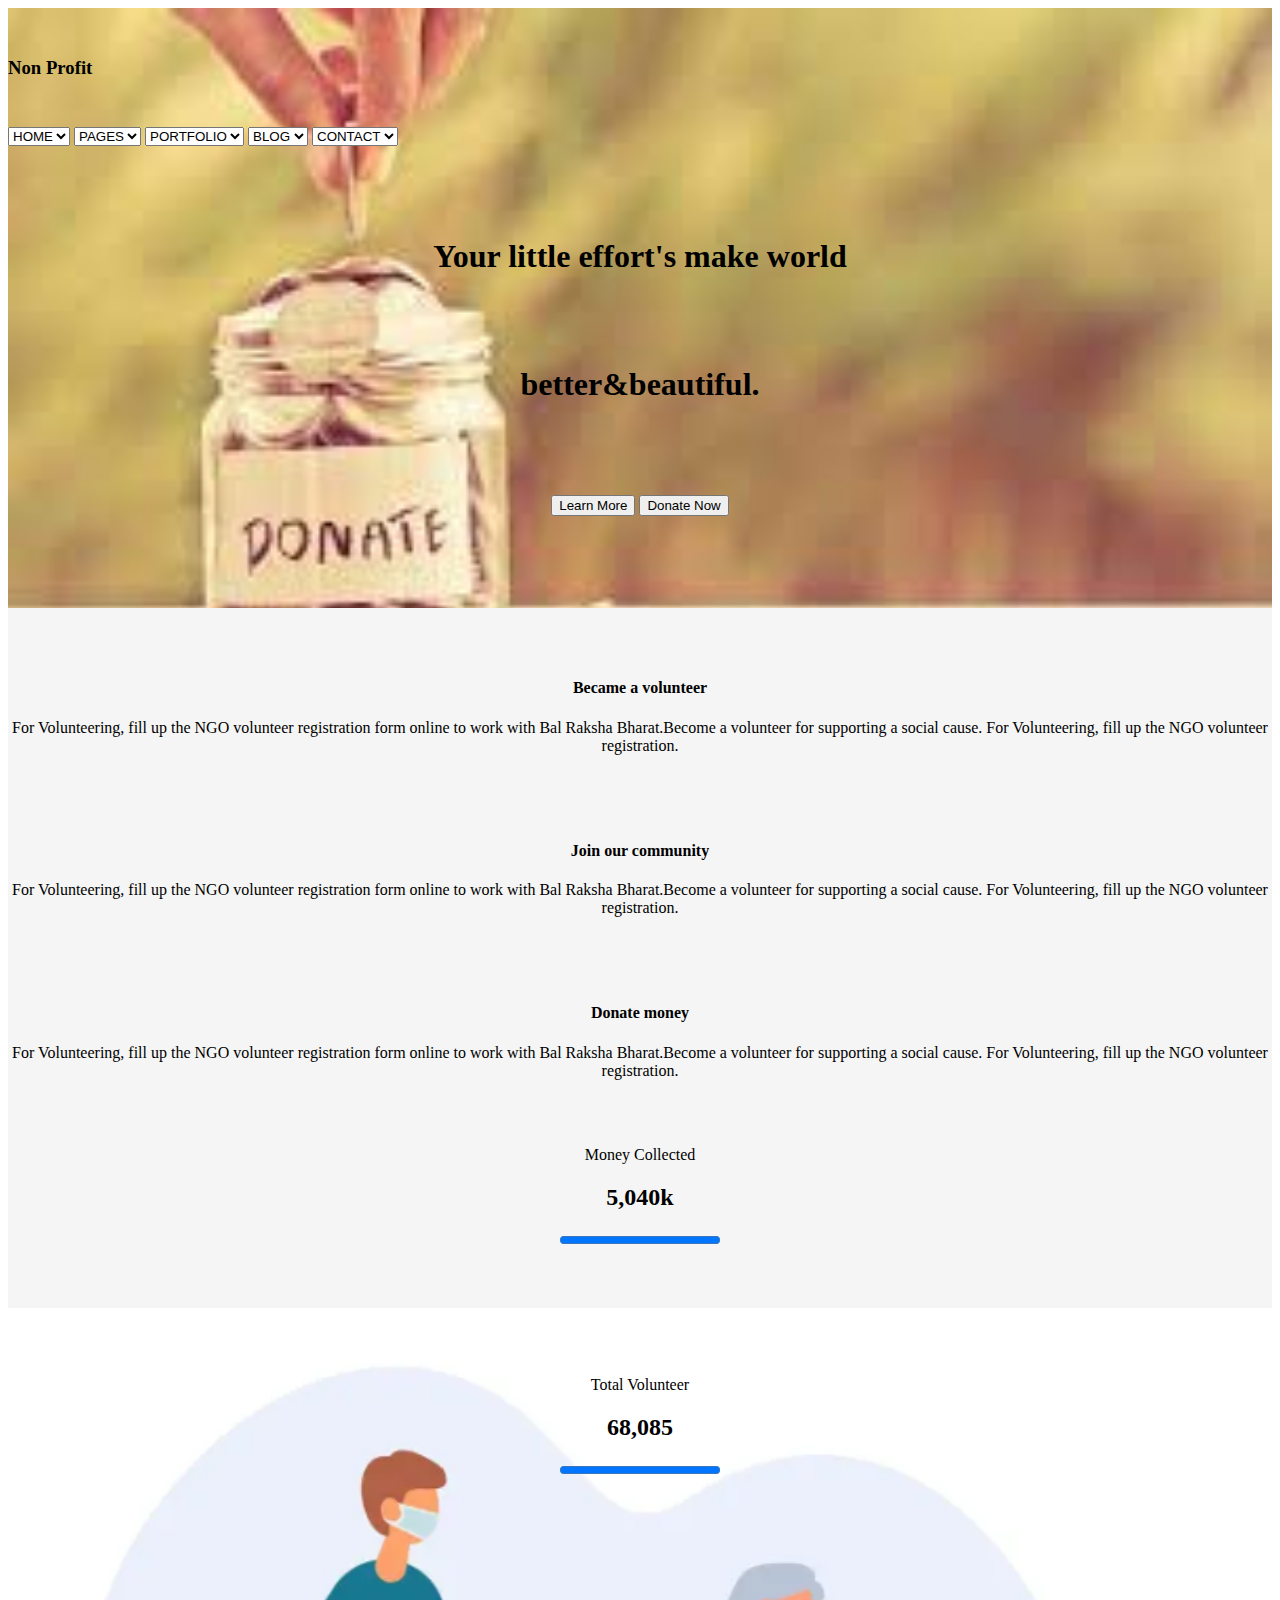
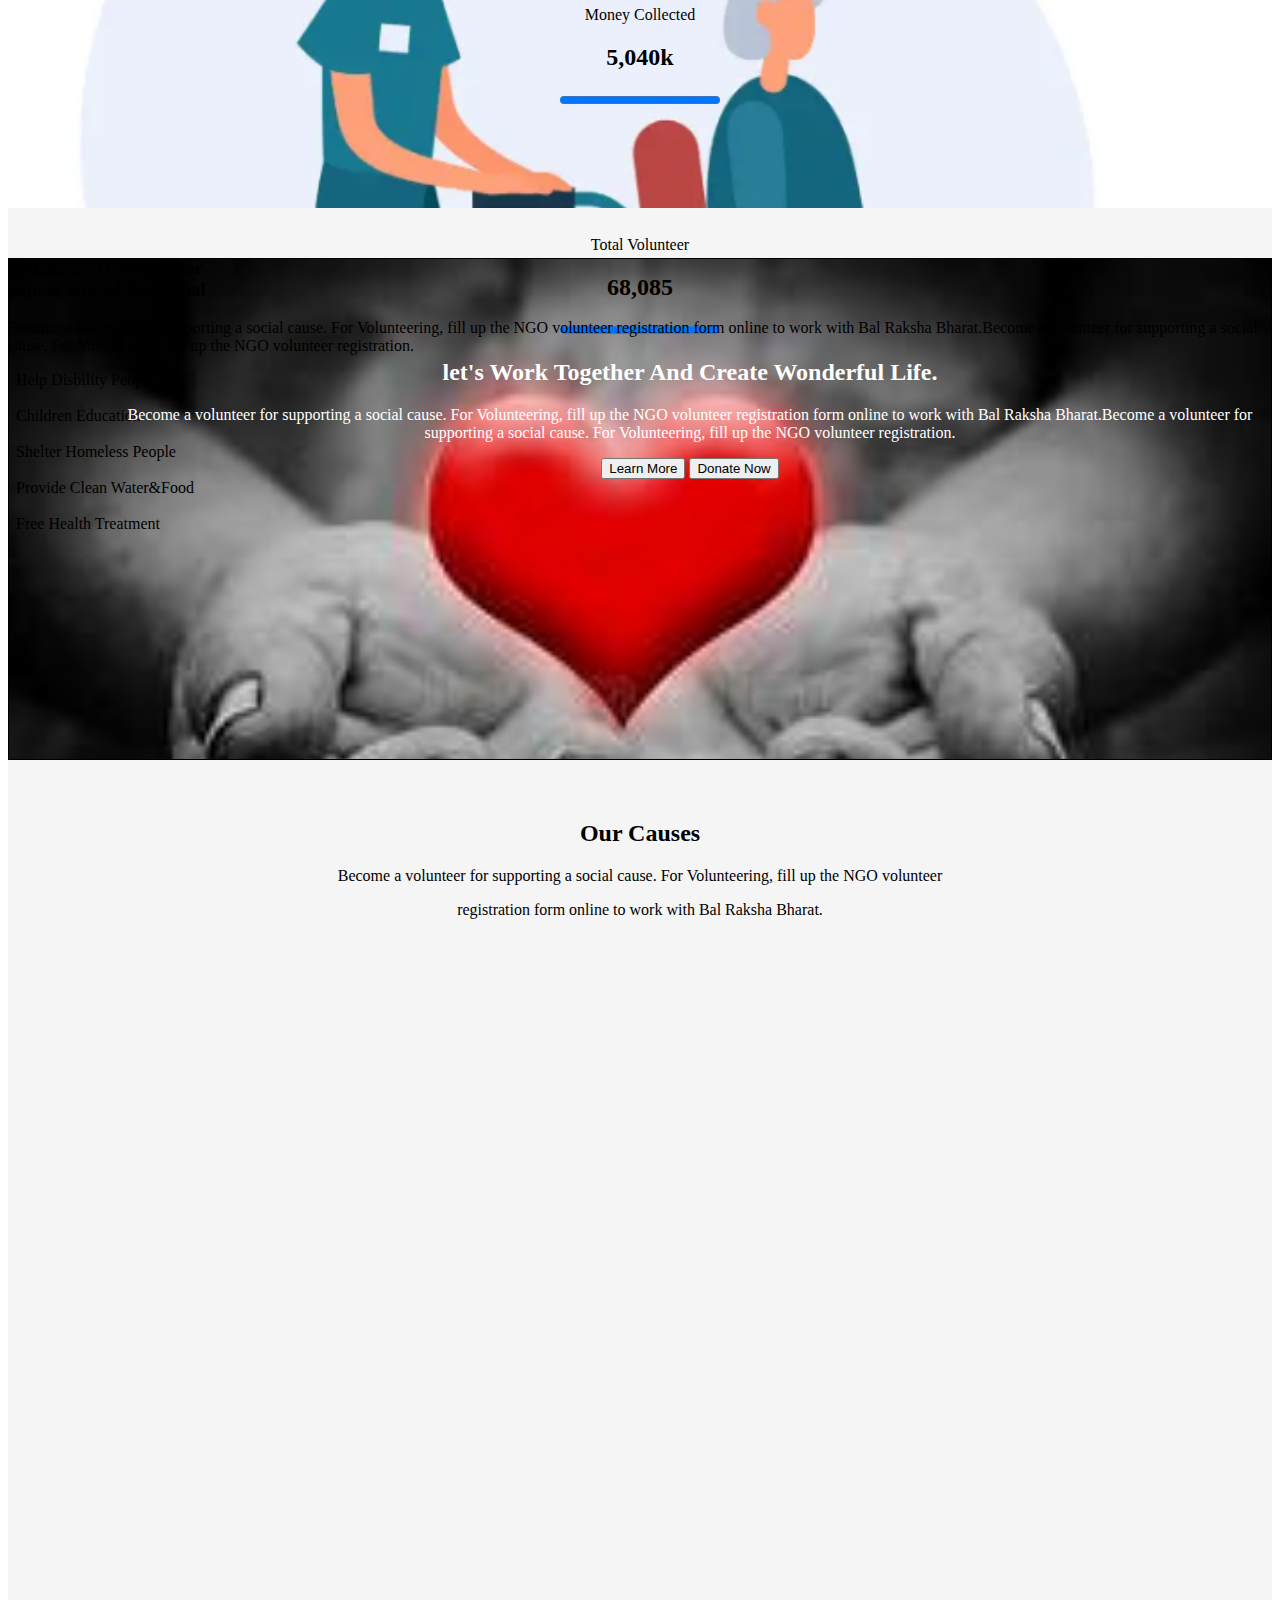
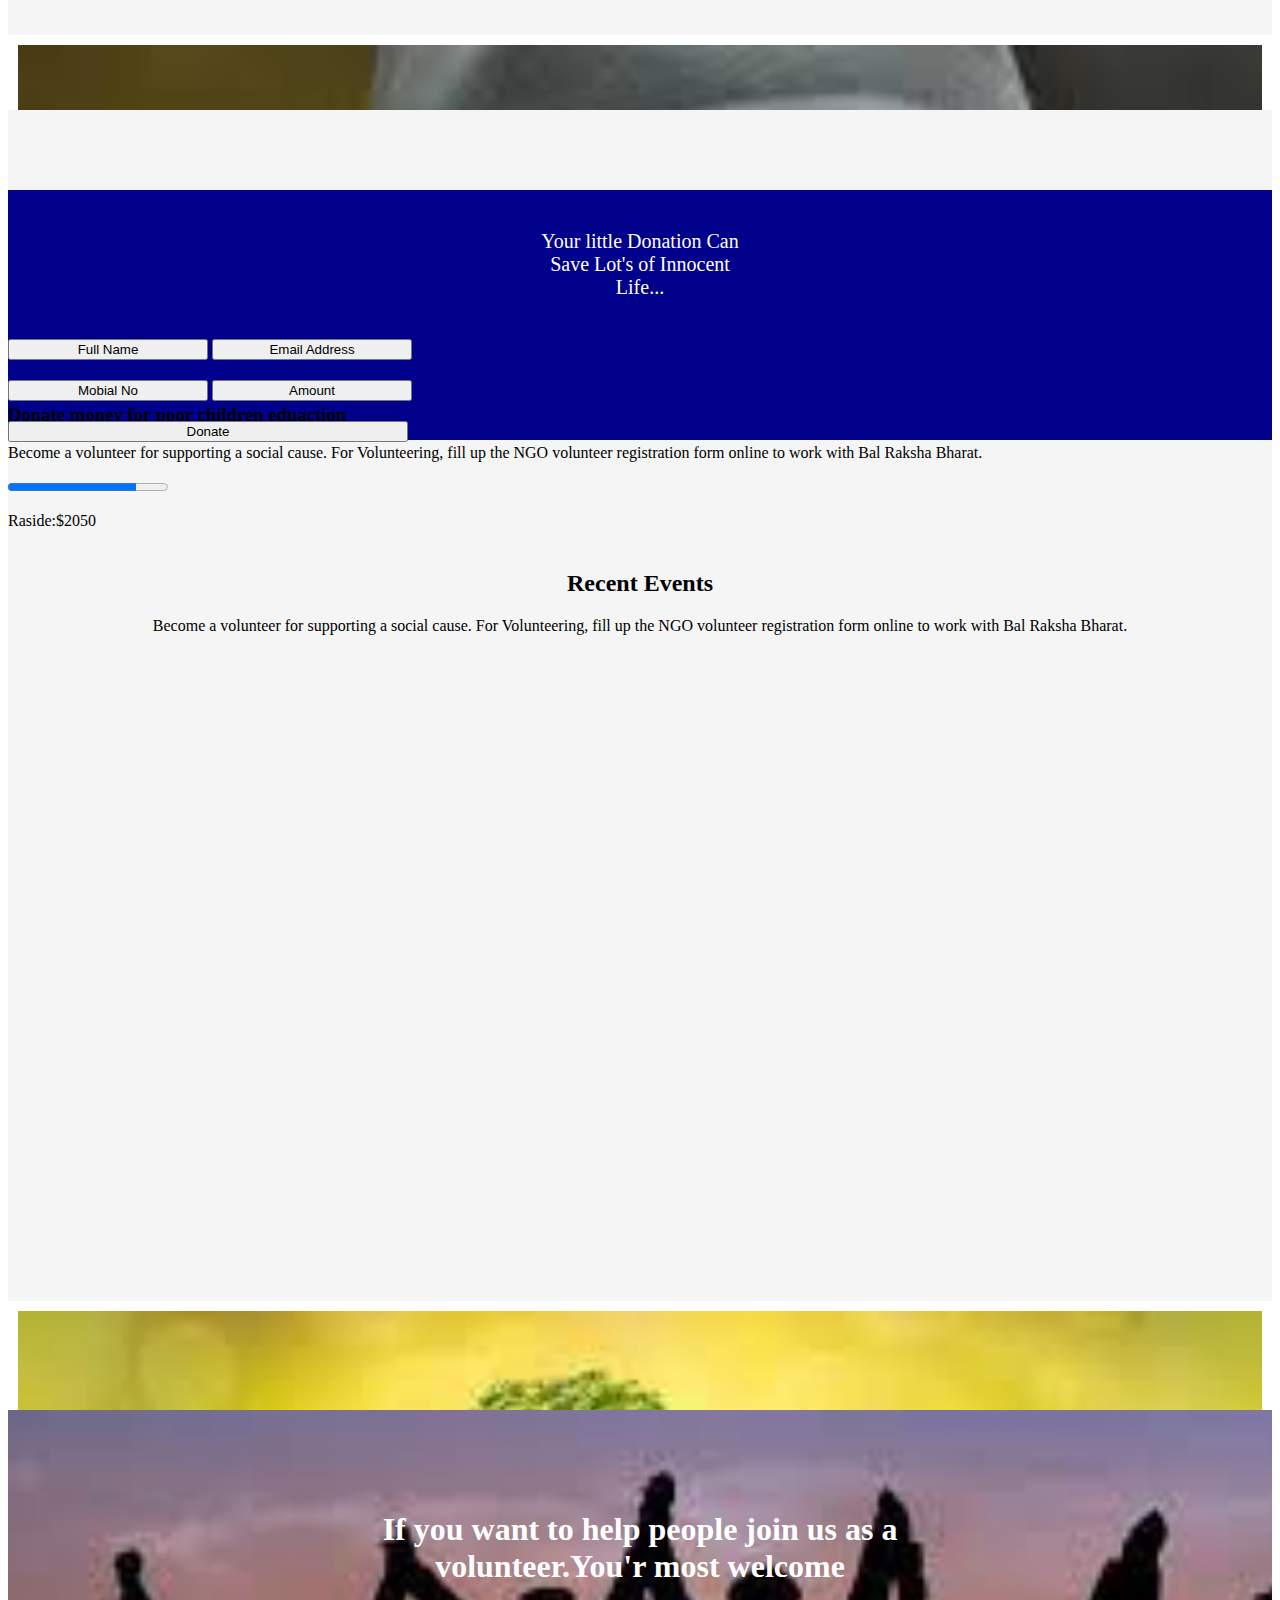
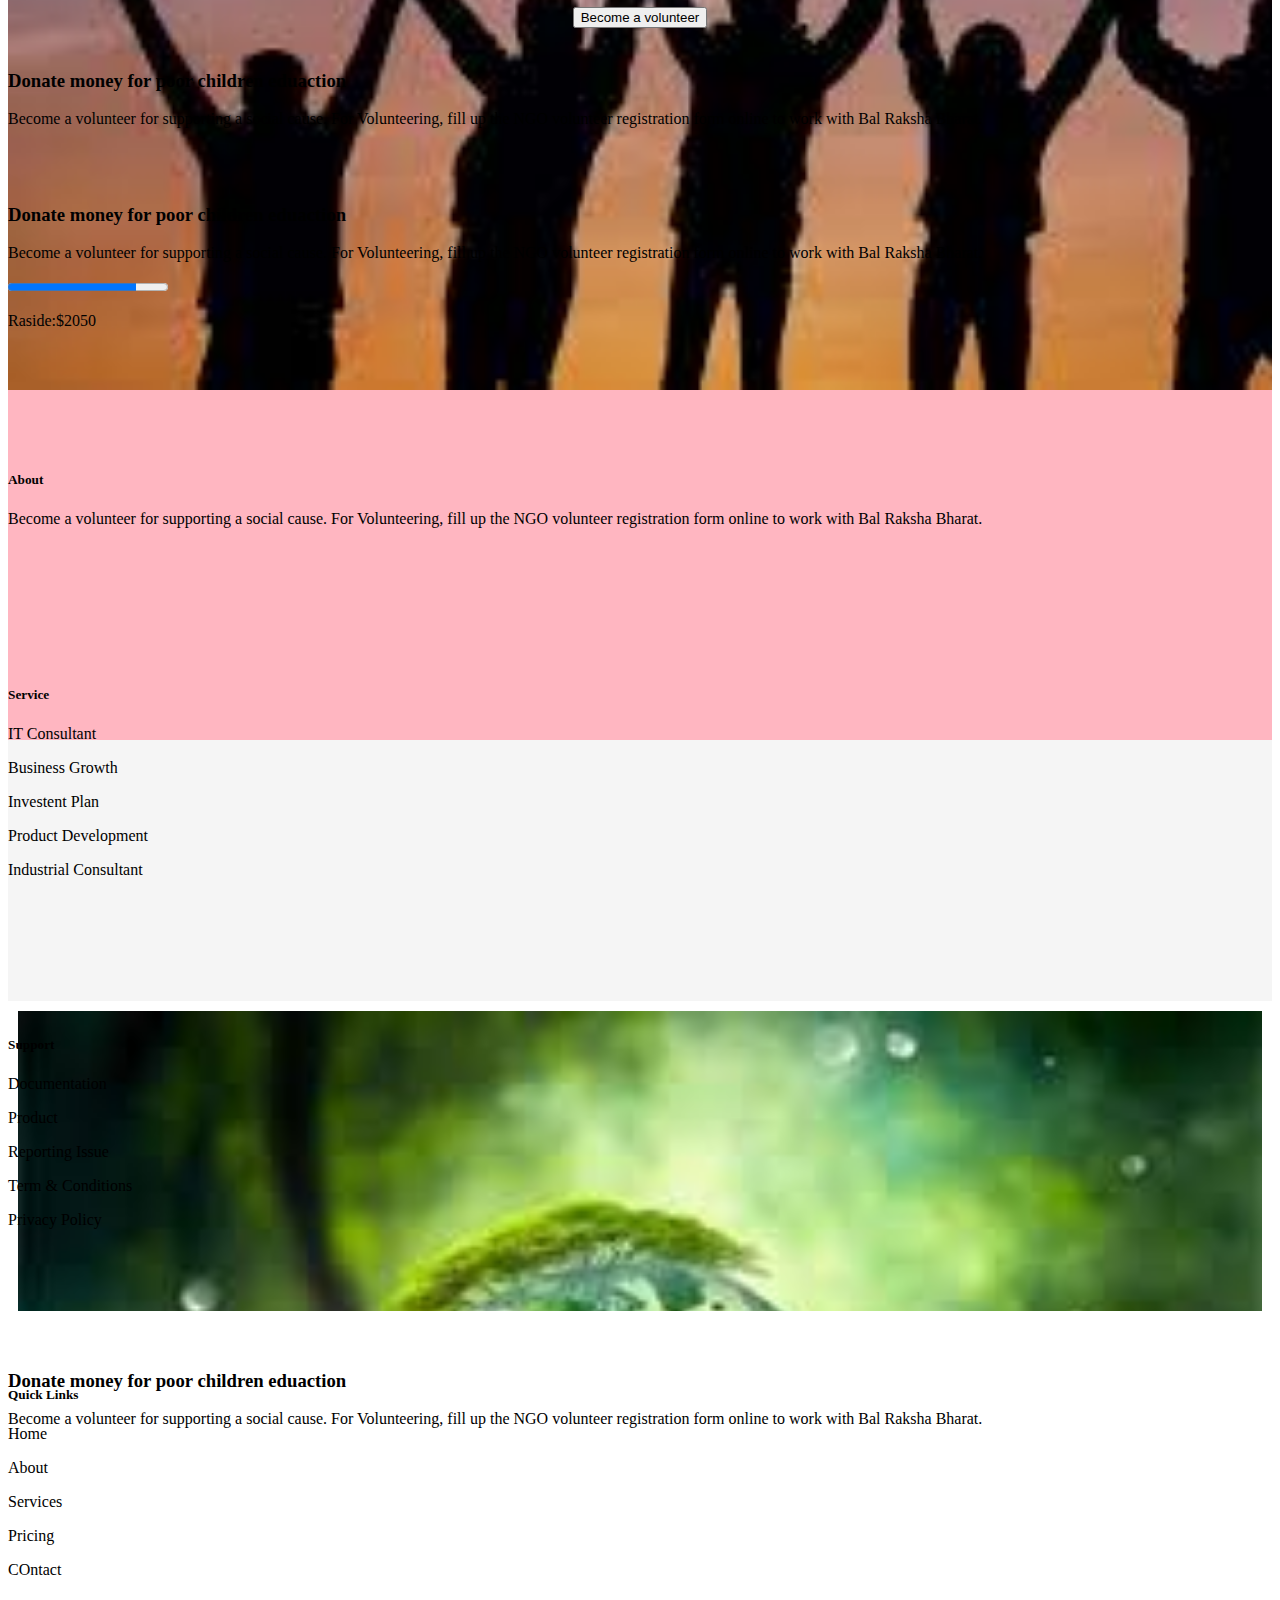
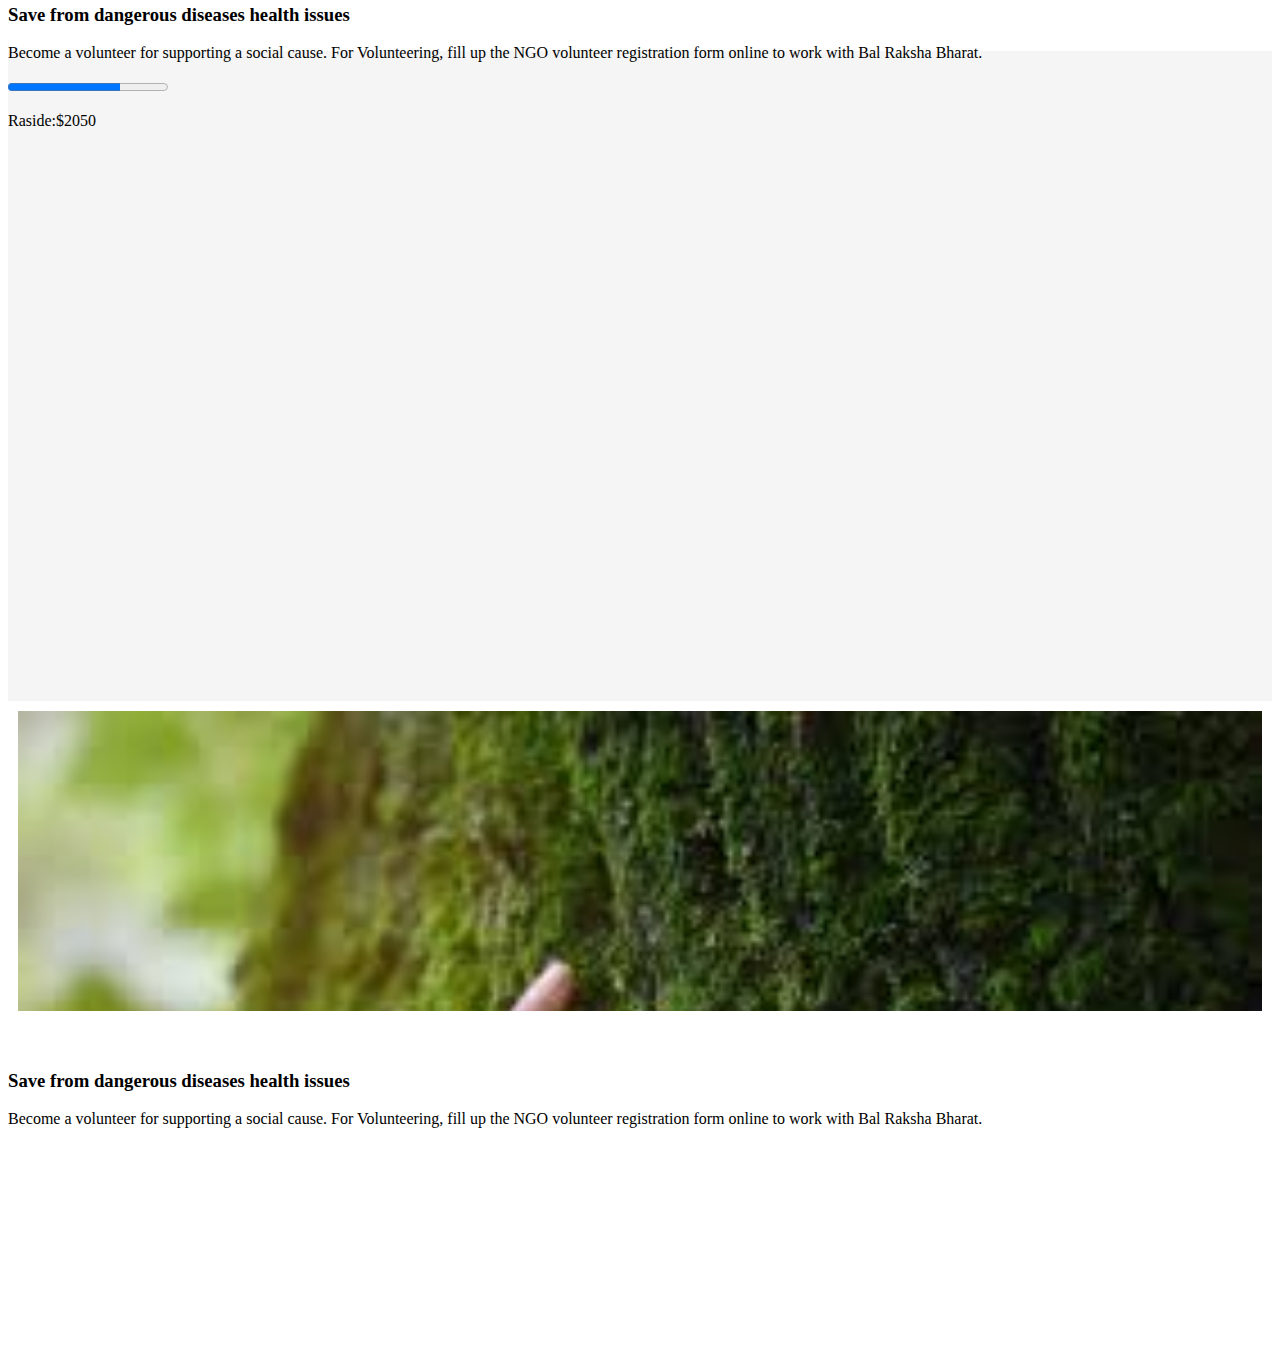
<file: v1/index.html>
<!DOCTYPE html>
<html>
<head>
	<meta charset="utf-8">
	<meta name="viewport" content="width=device-width, initial-scale=1">
	<title></title>
	<link rel="stylesheet" type="text/css" href="css1.css">
	<link href="https://cdn.jsdelivr.net/npm/bootstrap@5.0.2/dist/css/bootstrap.min.css" rel="stylesheet" integrity="sha384-EVSTQN3/azprG1Anm3QDgpJLIm9Nao0Yz1ztcQTwFspd3yD65VohhpuuCOmLASjC" crossorigin="anonymous">
	<script src="https://cdn.jsdelivr.net/npm/bootstrap@5.0.2/dist/js/bootstrap.bundle.min.js" integrity="sha384-MrcW6ZMFYlzcLA8Nl+NtUVF0sA7MsXsP1UyJoMp4YLEuNSfAP+JcXn/tWtIaxVXM" crossorigin="anonymous"></script>
    <link rel="stylesheet" href="https://cdnjs.cloudflare.com/ajax/libs/font-awesome/6.4.0/css/all.min.css" integrity="sha512-iecdLmaskl7CVkqkXNQ/ZH/XLlvWZOJyj7Yy7tcenmpD1ypASozpmT/E0iPtmFIB46ZmdtAc9eNBvH0H/ZpiBw==" crossorigin="anonymous" referrerpolicy="no-referrer" />
</head>
<body>
	<div class="container main">
		<div class="row">
			<div class="col col-md-1 i1 text-end">
				<i class="fa-solid fa-house main1"></i>
			</div>
			<div class="col col-md-2 text-start main1"><span class="s"><h3>Non Profit</b></h3></div>
			<div class="col col-md-9 text-end main1">
				<form>
					<select>
					<option>HOME</option>
					</select>
					<select>
					<option>PAGES</option>
					</select>
					<select>
					<option>PORTFOLIO</option>
					</select>
					<select>
					<option>BLOG</option>
					</select>
					<select>
					<option>CONTACT</option>
					</select>
				</form>
			</div>
		</div>
		<center>
			<h1 class="h11">Your little effort's make world </h>
				<h1 class="h11">better&beautiful.</h1>
			<button class="b11">Learn More</button>
			<button class="b11">Donate Now</button>
		</center>
	</div>
	<div class="container main2">
		<div class="row">
			<div class="col-md-4 main22">
				<center><i class="fa-solid fa-hand-holding-heart i2"></i>
				<h4 >Became a volunteer</h4>
				<p >For Volunteering, fill up the NGO volunteer registration form online to work with Bal Raksha Bharat.Become a volunteer for supporting a social cause. For Volunteering, fill up the NGO volunteer registration.</p></center>
			</div>
			<div class="col-md-4 main22">
				<center><i class="fa-solid fa-users i2"></i>
				<h4 >Join our community</h4>
				<p >For Volunteering, fill up the NGO volunteer registration form online to work with Bal Raksha Bharat.Become a volunteer for supporting a social cause. For Volunteering, fill up the NGO volunteer registration.</p></center>
			</div>
			<div class="col-md-4 main22">
				<center><i class="fa-solid fa-hand-holding-dollar i2"></i>
				<h4>Donate money</h4>
				<p>For Volunteering, fill up the NGO volunteer registration form online to work with Bal Raksha Bharat.Become a volunteer for supporting a social cause. For Volunteering, fill up the NGO volunteer registration.</p></center>
			</div>
		</div>
		<div class="row">
			<div class="col-md-6 ">
				<div class="row">
						<div class="col-md-6 main23">
							<p class="p11">Money Collected</p>
							<h2>5,040k</h2>
							<progress value="70" max="70" class="pr1"></progress>
						</div>
				
						<div class="col-md-6 main23">
							<p class="p11">Total Volunteer</p>
							<h2>68,085</h2>
							<progress value="100" max="100" class="pr1"></progress>
						</div>
				</div>
				<div class="row">
						<div class="col-md-6 main23 ">
							<p class="p11">Money Collected</p>
							<h2>5,040k</h2>
							<progress value="100" max="100" class="pr1"></progress>
						</div>
				
						<div class="col-md-6 main23">
							<p class="p11">Total Volunteer</p>
							<h2>68,085</h2>
							<progress value="100" max="100" class="pr1"></progress>
						</div>
				</div>
			</div>
			<div class="col-md-6 main24"></div>
		</div>
	</div>

	<div class="container main3">
		<div class="row">
			<div class="col-md-6 main31"></div>
			<div class="col-md-6 main32">
				<h3>Ourmission to help poor <br> pepole around the global</h3>
				<p>Become a volunteer for supporting a social cause. For Volunteering, fill up the NGO volunteer registration form online to work with Bal Raksha Bharat.Become a volunteer for supporting a social cause. For Volunteering, fill up the NGO volunteer registration.</p>
				<i class="fa-sharp fa-regular fa-square-check"></i><span>&nbsp;&nbsp;Help Disbility People</span><br><br>
				<i class="fa-sharp fa-regular fa-square-check" ></i><span>&nbsp;&nbsp;Children Education</span><br><br>
				<i class="fa-sharp fa-regular fa-square-check" ></i><span>&nbsp;&nbsp;Shelter Homeless People</span><br><br>
				<i class="fa-sharp fa-regular fa-square-check" ></i><span>&nbsp;&nbsp;Provide Clean Water&Food</span><br><br>
				<i class="fa-sharp fa-regular fa-square-check" ></i><span>&nbsp;&nbsp;Free Health Treatment</span><br>
			</div>
		</div>
	</div>

	<div class="container main4">
		<div class="row">
			<div class="col-md-6 main41">
				<h2 >let's Work Together And Create Wonderful Life.</h2>
				<p >Become a volunteer for supporting a social cause. For Volunteering, fill up the NGO volunteer registration form online to work with Bal Raksha Bharat.Become a volunteer for supporting a social cause. For Volunteering, fill up the NGO volunteer registration.</p>
				<button>Learn More</button>
				<button>Donate Now</button>
			</div>
		</div>
	</div>

	<div class="container main5">
		<div class="row">
			<div class="col-md-12 main51">
				<center><h2 >Our Causes</h2>
				<p >Become a volunteer for supporting a social cause. For Volunteering, fill up the NGO volunteer</p><p> registration form online to work with Bal Raksha Bharat.</p></center>
			</div>
		</div>
		<div class="row">
			<div class="col-md-1 main52"></div>
			<div class="col-md-3 main53">
				<div class="row">
					<div class="col-md-12 main531"></div>
				</div>
				<div class="row">
					<div class="col-md-12 main5311">
					<h3>Donate money for poor children eduaction</h3>
					<p >Become a volunteer for supporting a social cause. For Volunteering, fill up the NGO volunteer registration form online to work with Bal Raksha Bharat.</p>
					<progress value="80" max="100" class="p6"></progress>
					<p class="z6">Raside:$2050</p>
					</div>
				</div>
			</div>
			<div class="col-md-1 main52"></div>
			<div class="col-md-3 main53">
				<div class="row">
					<div class="col-md-12 main532"></div>
				</div>
				<div class="row">
					<div class="col-md-12 main5311">
					<h3 >Donate money for poor children eduaction</h3>
					<p >Become a volunteer for supporting a social cause. For Volunteering, fill up the NGO volunteer registration form online to work with Bal Raksha Bharat.</p>
					<progress value="80" max="100" class="p6"></progress>
					<p >Raside:$2050</p>
					</div>
				</div>
			</div>
			<div class="col-md-1 main52"></div>
			<div class="col-md-3 main53">
				<div class="row">
					<div class="col-md-12 main533"></div>
				<div class="row">
					<div class="col-md-12 main5311">
					<h3 >Save from dangerous diseases health issues</h3>
					<p >Become a volunteer for supporting a social cause. For Volunteering, fill up the NGO volunteer registration form online to work with Bal Raksha Bharat.</p>
					<progress value="70" max="100" class="p7"></progress>
					<p >Raside:$2050</p>
					</div>
				</div>
				</div>
			</div>
		</div>
	</div>


	<div class="container main7">
		<div class="row main71"></div>
		<div class="row">
			<div class="col-md-1 main72"></div>
			<div class="col-md-10 main73">
				<div class="row">
					<div class="col-md-6 main74">
					<p >Your little Donation Can <br> Save Lot's of Innocent <br> Life...</p>	
					</div>
					<div class="col-md-6">
					<button class="bb">Full Name</button>
					<button class="bb">Email Address</button><br>
					<button class="bb">Mobial No</button>
					<button class="bb">Amount</button><br>
					<button class="bbb">Donate</button>	
					</div>
				</div>
			</div>
			<div class="col-md-1"></div>
		</div>
	</div>

	<div class="container main6">
		<div class="row">
			<div class="col-md-12 main61">
				<center><h2 >Recent Events</h2>
				<p>Become a volunteer for supporting a social cause. For Volunteering, fill up the NGO volunteer registration form online to work with Bal Raksha Bharat.</p></center>
			</div>
		</div>
		<div class="row">
			<div class="col-md-1 main62"></div>
			<div class="col-md-3 main63">
				<div class="row">
					<div class="col-md-12 main631"></div>
				</div>
				<div class="row">
					<div class="col-md-12 main6311">
					<h3>Donate money for poor children eduaction</h3>
					<p >Become a volunteer for supporting a social cause. For Volunteering, fill up the NGO volunteer registration form online to work with Bal Raksha Bharat.</p>
					<!-- <progress value="80" max="100" class="p6"></progress> -->
					<!-- <p class="z6">Raside:$2050</p> -->
					</div>
				</div>
			</div>
			<div class="col-md-1 main62"></div>
			<div class="col-md-3 main63">
				<div class="row">
					<div class="col-md-12 main632"></div>
				</div>
				<div class="row">
					<div class="col-md-12 main6311">
					<h3 >Donate money for poor children eduaction</h3>
					<p >Become a volunteer for supporting a social cause. For Volunteering, fill up the NGO volunteer registration form online to work with Bal Raksha Bharat.</p>
					<!-- <progress value="80" max="100" class="p6"></progress> -->
					<!-- <p >Raside:$2050</p> -->
					</div>
				</div>
			</div>
			<div class="col-md-1 main62"></div>
			<div class="col-md-3 main63">
				<div class="row">
					<div class="col-md-12 main633"></div>
				<div class="row">
					<div class="col-md-12 main6311">
					<h3 >Save from dangerous diseases health issues</h3>
					<p >Become a volunteer for supporting a social cause. For Volunteering, fill up the NGO volunteer registration form online to work with Bal Raksha Bharat.</p>
					<!-- <progress value="70" max="100" class="p7"></progress> -->
					<!-- <p >Raside:$2050</p> -->
					</div>
				</div>
				</div>
			</div>
		</div>
	</div>


	<div class="container main9">
		<div class="row">
			<div class="col-md-12">
				<center><h1 class="hl">If you want to help people join us as a <br> volunteer.You'r most welcome</h1>
			<button class="b9">Become a volunteer</button></center>
			</div>
		</div>
	</div>

	<div class="container main10">
		<div class="row">
			<div class="col-md-1"></div>
			<div class="col-md-2 main101">
				<h5>About</h5>
				<p>Become a volunteer for supporting a social cause. For Volunteering, fill up the NGO volunteer registration form online to work with Bal Raksha Bharat.</p>
				<i class="fa-brands fa-instagram"></i>
				<i class="fa-brands fa-facebook"></i>
				<i class="fa-brands fa-whatsapp"></i>
				<i class="fa-brands fa-twitter"></i>
			</div>
			<div class="col-md-1 main101"></div>
			<div class="col-md-2 main101">
				<h5 >Service</h5>
				<p>IT Consultant</p>
				<p>Business Growth</p>
				<p>Investent Plan</p>
				<p>Product Development</p>
				<p>Industrial Consultant</p>
			</div>
			<div class="col-md-1 main101"></div>
			<div class="col-md-2 main101">
				<h5>Support</h5>
				<p>Documentation</p>
				<p>Product</p>
				<p>Reporting Issue</p>
				<p>Term & Conditions</p>
				<p>Privacy Policy</p>
			</div>
			<div class="col-md-1 main101"></div>
			<div class="col-md-2 main101">
				<h5>Quick Links</h5>
				<p>Home</p>
				<p>About</p>
				<p>Services</p>
				<p>Pricing</p>
				<p>COntact</p>
			</div>
		</div>
	</div>
</body>
</html>
</file>
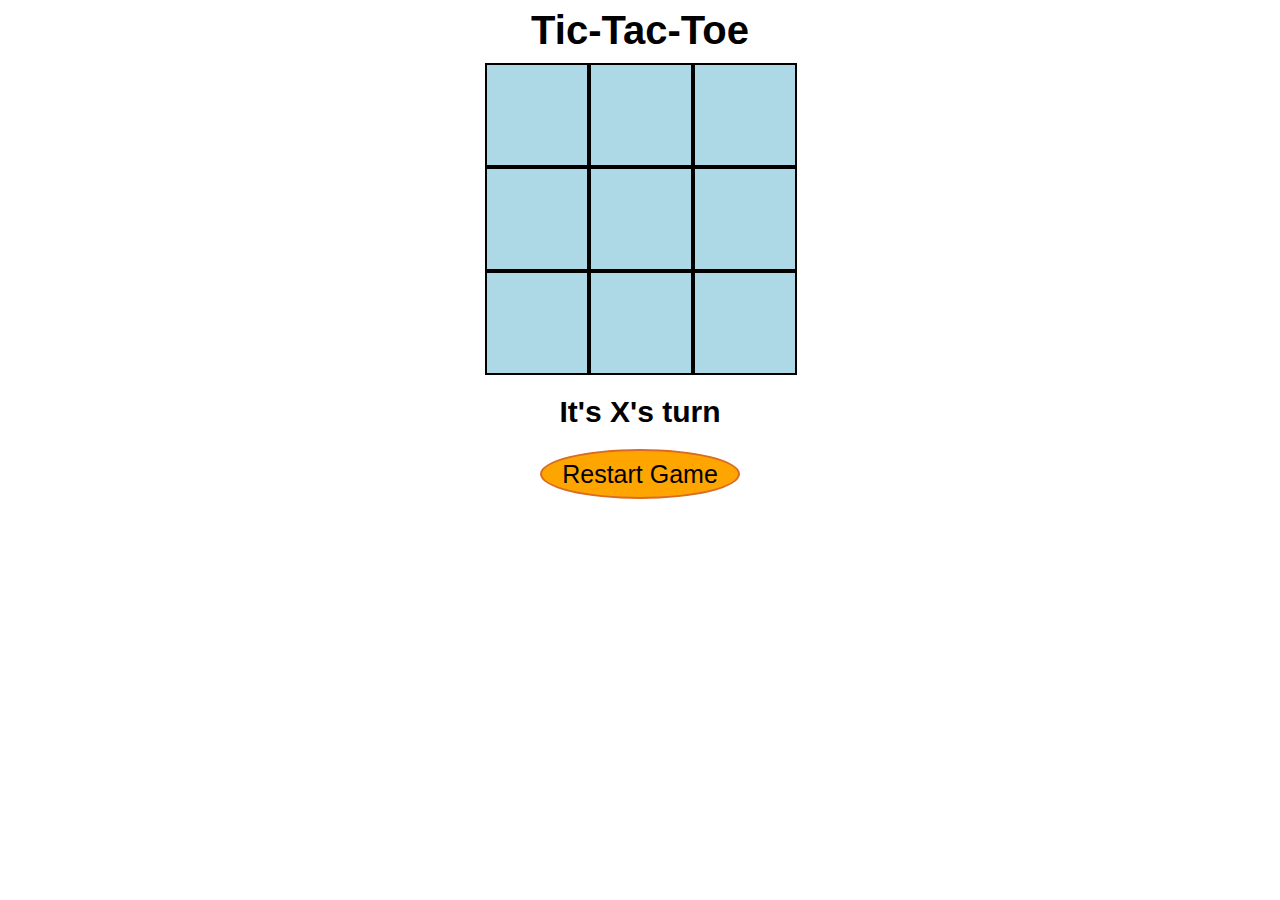
<file: volume-2/index.html>
<!doctype html>
<html lang="en">
    <head>
        <meta charset="UTF-8">
        <meta name="viewport"
            content="width=device-width, user-scalable=no, initial-scale=1.0, maximum-scale=1.0, minimum-scale=1.0">
        <meta http-equiv="X-UA-Compatible" content="ie=edge">
        <title>Tic-Tac-Toe</title>
        <link rel="stylesheet" href="css.css">
    </head>
    <body>
        <section>
            <h1 class="title">Tic-Tac-Toe</h1>
            <div class="container">
                <div data-cell-index="0" class="aa"></div>
                <div data-cell-index="1" class="aa"></div>
                <div data-cell-index="2" class="aa"></div>
                <div data-cell-index="3" class="aa"></div>
                <div data-cell-index="4" class="aa"></div>
                <div data-cell-index="5" class="aa"></div>
                <div data-cell-index="6" class="aa"></div>
                <div data-cell-index="7" class="aa"></div>
                <div data-cell-index="8" class="aa"></div>
            </div>
            <h2 class="g"></h2>
            <button class="res">Restart Game</button>
        </section>
        <script src="javaScript.js"></script>
    </body>
</html>
</file>
<file: v1/css1.css>
.main{
	height: 600px;
	background-color:lightblue;
	background-image: url("f.jpg");
	background-repeat: no-repeat;
	background-size: cover;
}
.main1{
	padding-top: 30px;
}
option{
	border-radius:50%;
	background-color: lightgreen;
}
.i1{
	font-size: 25px;
}
.h11{
	padding-top: 70px;
}
.b11{
	margin-top: 70px;
}
.main2{
	height: 700px;
	background-color:whitesmoke;
}
.main22{
	padding-top: 50px;
}
.i2{
	font-size: 50px;
	padding-bottom: 20px;
}
.main23{
	text-align: center;
	height: 180px;
	background-color:whitesmoke;
	padding-top: 20px;
	margin-top: 30px;
}
.main24{
	height: 360px;
	float: right;
	background-image: url("s22.jpg");
	background-size: cover;
	background-repeat: no-repeat;
}
.main3{
	height: 550px;
	background-color:whitesmoke;
}
.main31{
	height: 500px;
	background-image: url("s4.png");
	background-size: cover;
	background-repeat: no-repeat;
}
.main32{
	padding-top: 30px;
}
.main4{
	height: 500px;
	border: 1px solid black;
	background-image: url("s8.jpeg");
	background-size: cover;
	background-repeat: no-repeat;
}
.main41{
	padding-top: 80px;
	margin-left: 100px;
	text-align: center;
	color: white;
}
.main5{
	height: 950px;
	background-color:whitesmoke;
}
.main51{
	padding-top: 40px;
}
.main52{
	height: 700px;
	background-color: whitesmoke;
}
.main53{
	height: 700px;
	background-color: white;
}
.main531{
	height: 300px;
	border: 10px solid white;
	background-image: url("s121.jpg");
	background-size: cover;
	background-repeat: no-repeat;
}
.main5311{
	padding-top: 30px;
}
.main532{
	height: 300px;
	border: 10px solid white;
	background-image: url("s112.jpg");
	background-size: cover;
	background-repeat: no-repeat;
}
.main533{
	height: 300px;
	border: 10px solid white;
	background-image: url("sss.jpg");
	background-size: cover;
	background-repeat: no-repeat;
}

.main7{
	height: 400px;
	background-color:whitesmoke;
}
.main71{
	height: 80px;
}
.main72{
	width: 100px;
}
.main73{
	height: 250px;
	background-color: darkblue;
}
.main74{
	text-align: center;
	color: white;
	font-size: 20px;
	padding-top: 20px;
}
.main6{
	height: 900px;
	background-color:whitesmoke;
}
.bb{
	margin-top: 20px;
	width: 200px;
}
.bbb{
	margin-top: 20px;
	width: 400px;
}
.main61{
	padding-top: 40px;
}
.main62{
	height: 650px;
	background-color:whitesmoke;
}
.main63{
	height: 650px;
	background-color:white;
}
.main631{
	height: 300px;
	border: 10px solid white;
	background-image: url("n1.jpg");
	background-size: cover;
	background-repeat: no-repeat;
}
.main6311{
	padding-top: 30px;
}
.main632{
	height: 300px;
	border: 10px solid white;
	background-image: url("n2.jpg");
	background-size: cover;
	background-repeat: no-repeat;
}
.main633{
	height: 300px;
	border: 10px solid white;
	background-image: url("n3.jpg");
	background-size: cover;
	background-repeat: no-repeat;
}

.main10{
	height: 350px;
	background-color:lightpink;
}
.main101{
	padding-top: 60px;
}
.main9{
	padding-top: 80px;
	height: 500px;
	background-image: url("s131.jpg");
	background-size: cover;
	background-repeat: no-repeat;
}
.hl{
	color: white;
}
</file>
<file: volume-2/css.css>
.aa{
    width: 100px;
    height: 100px;
    border: 2px solid black;
    cursor: pointer;
    line-height: 100px;
    font-size: 60px;
}

.title {
    font-size: 40px;
    text-align: center;
    margin: 5px auto;
}

.container {
    display: grid;
    grid-template-columns: repeat(3, auto);
    width: 310px;
    margin: 10px auto;
    background-color: lightblue;
}
body {
    font-family: "Arial", sans-serif;
}
.g{
    font-size: 30px;
    margin: 20px auto;
}

.res{
    background-color: orange;
    width: 200px;
    height: 50px;
    font-size: 25px;
    border-radius: 50%;
    border: 2px solid #d86c23;
    text-align: center;
}


section{
    text-align: center;
}
</file>
